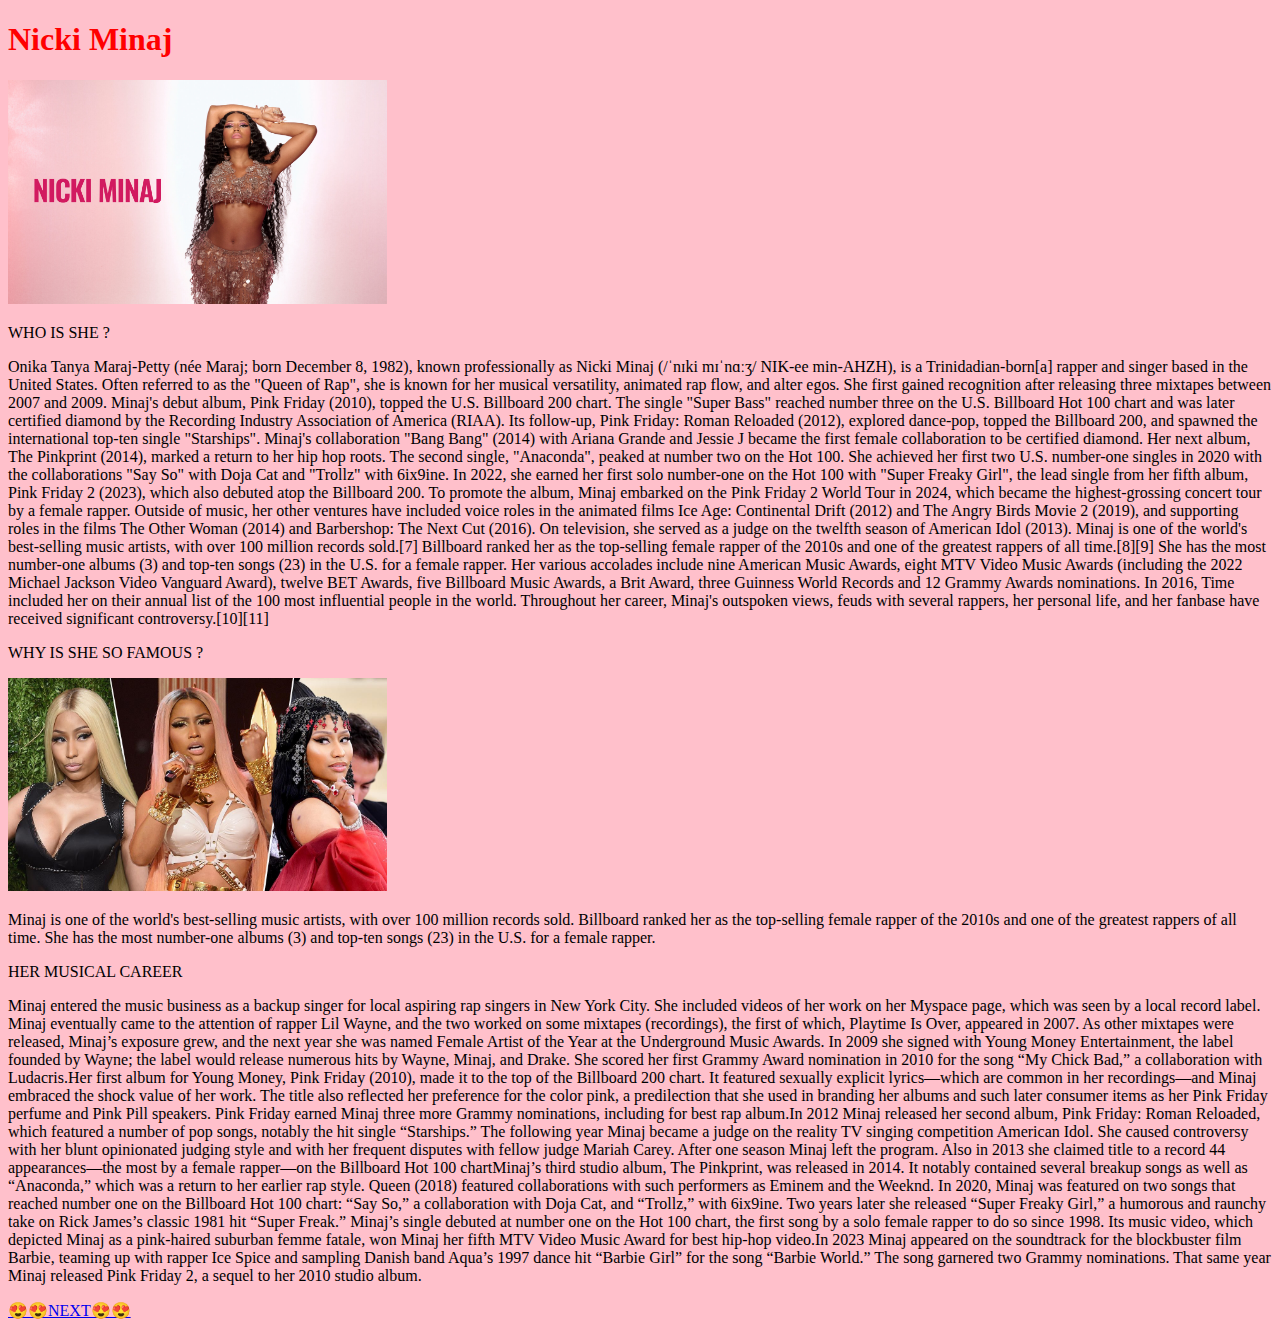
<file: index.html>
<!DOCTYPE html>
<html lang="en">
<head>
    <meta charset="UTF-8">
    <meta http-equiv="X-UA-Compatible" content="IE=edge">
    <meta name="viewport" content="width=device-width, initial-scale=1.0">
    <title>The Queen of US Rap</title>
    <link rel="stylesheet" href="style.css">
</head>
<body>
    <h1>Nicki Minaj</h1>
    <img src="./cover1.jpg" alt="">
    <p>WHO IS SHE ?</p>
    <p>Onika Tanya Maraj-Petty (née Maraj; born December 8, 1982), known professionally as Nicki Minaj (/ˈnɪki mɪˈnɑːʒ/ NIK-ee min-AHZH), is a Trinidadian-born[a] rapper and singer based in the United States. Often referred to as the "Queen of Rap", she is known for her musical versatility, animated rap flow, and alter egos. She first gained recognition after releasing three mixtapes between 2007 and 2009.

        Minaj's debut album, Pink Friday (2010), topped the U.S. Billboard 200 chart. The single "Super Bass" reached number three on the U.S. Billboard Hot 100 chart and was later certified diamond by the Recording Industry Association of America (RIAA). Its follow-up, Pink Friday: Roman Reloaded (2012), explored dance-pop, topped the Billboard 200, and spawned the international top-ten single "Starships". Minaj's collaboration "Bang Bang" (2014) with Ariana Grande and Jessie J became the first female collaboration to be certified diamond. Her next album, The Pinkprint (2014), marked a return to her hip hop roots. The second single, "Anaconda", peaked at number two on the Hot 100. She achieved her first two U.S. number-one singles in 2020 with the collaborations "Say So" with Doja Cat and "Trollz" with 6ix9ine. In 2022, she earned her first solo number-one on the Hot 100 with "Super Freaky Girl", the lead single from her fifth album, Pink Friday 2 (2023), which also debuted atop the Billboard 200. To promote the album, Minaj embarked on the Pink Friday 2 World Tour in 2024, which became the highest-grossing concert tour by a female rapper.
        
        Outside of music, her other ventures have included voice roles in the animated films Ice Age: Continental Drift (2012) and The Angry Birds Movie 2 (2019), and supporting roles in the films The Other Woman (2014) and Barbershop: The Next Cut (2016). On television, she served as a judge on the twelfth season of American Idol (2013).
        
        Minaj is one of the world's best-selling music artists, with over 100 million records sold.[7] Billboard ranked her as the top-selling female rapper of the 2010s and one of the greatest rappers of all time.[8][9] She has the most number-one albums (3) and top-ten songs (23) in the U.S. for a female rapper. Her various accolades include nine American Music Awards, eight MTV Video Music Awards (including the 2022 Michael Jackson Video Vanguard Award), twelve BET Awards, five Billboard Music Awards, a Brit Award, three Guinness World Records and 12 Grammy Awards nominations. In 2016, Time included her on their annual list of the 100 most influential people in the world. Throughout her career, Minaj's outspoken views, feuds with several rappers, her personal life, and her fanbase have received significant controversy.[10][11]</p>
        <p>WHY IS SHE SO FAMOUS ?</p>
        <img src="./nicki-minaj-everything-to-know.jpg" alt="">
        <p>Minaj is one of the world's best-selling music artists, with over 100 million records sold. Billboard ranked her as the top-selling female rapper of the 2010s and one of the greatest rappers of all time. She has the most number-one albums (3) and top-ten songs (23) in the U.S. for a female rapper.</p>
        <p>HER MUSICAL CAREER</p>
        <p>Minaj entered the music business as a backup singer for local aspiring rap singers in New York City. She included videos of her work on her Myspace page, which was seen by a local record label. Minaj eventually came to the attention of rapper Lil Wayne, and the two worked on some mixtapes (recordings), the first of which, Playtime Is Over, appeared in 2007. As other mixtapes were released, Minaj’s exposure grew, and the next year she was named Female Artist of the Year at the Underground Music Awards. In 2009 she signed with Young Money Entertainment, the label founded by Wayne; the label would release numerous hits by Wayne, Minaj, and Drake. She scored her first Grammy Award nomination in 2010 for the song “My Chick Bad,” a collaboration with Ludacris.Her first album for Young Money, Pink Friday (2010), made it to the top of the Billboard 200 chart. It featured sexually explicit lyrics—which are common in her recordings—and Minaj embraced the shock value of her work. The title also reflected her preference for the color pink, a predilection that she used in branding her albums and such later consumer items as her Pink Friday perfume and Pink Pill speakers. Pink Friday earned Minaj three more Grammy nominations, including for best rap album.In 2012 Minaj released her second album, Pink Friday: Roman Reloaded, which featured a number of pop songs, notably the hit single “Starships.” The following year Minaj became a judge on the reality TV singing competition American Idol. She caused controversy with her blunt opinionated judging style and with her frequent disputes with fellow judge Mariah Carey. After one season Minaj left the program. Also in 2013 she claimed title to a record 44 appearances—the most by a female rapper—on the Billboard Hot 100 chartMinaj’s third studio album, The Pinkprint, was released in 2014. It notably contained several breakup songs as well as “Anaconda,” which was a return to her earlier rap style. Queen (2018) featured collaborations with such performers as Eminem and the Weeknd. In 2020, Minaj was featured on two songs that reached number one on the Billboard Hot 100 chart: “Say So,” a collaboration with Doja Cat, and “Trollz,” with 6ix9ine. Two years later she released “Super Freaky Girl,” a humorous and raunchy take on Rick James’s classic 1981 hit “Super Freak.” Minaj’s single debuted at number one on the Hot 100 chart, the first song by a solo female rapper to do so since 1998. Its music video, which depicted Minaj as a pink-haired suburban femme fatale, won Minaj her fifth MTV Video Music Award for best hip-hop video.In 2023 Minaj appeared on the soundtrack for the blockbuster film Barbie, teaming up with rapper Ice Spice and sampling Danish band Aqua’s 1997 dance hit “Barbie Girl” for the song “Barbie World.” The song garnered two Grammy nominations. That same year Minaj released Pink Friday 2, a sequel to her 2010 studio album.</p>
        <a href="./nicki.html">😍😍NEXT😍😍</a>


    
</body>
</html>
</file>
<file: style.css>
body{
    background: pink;
color: #000;
}
h1{color: red;}
img{width:30%;}
</file>
